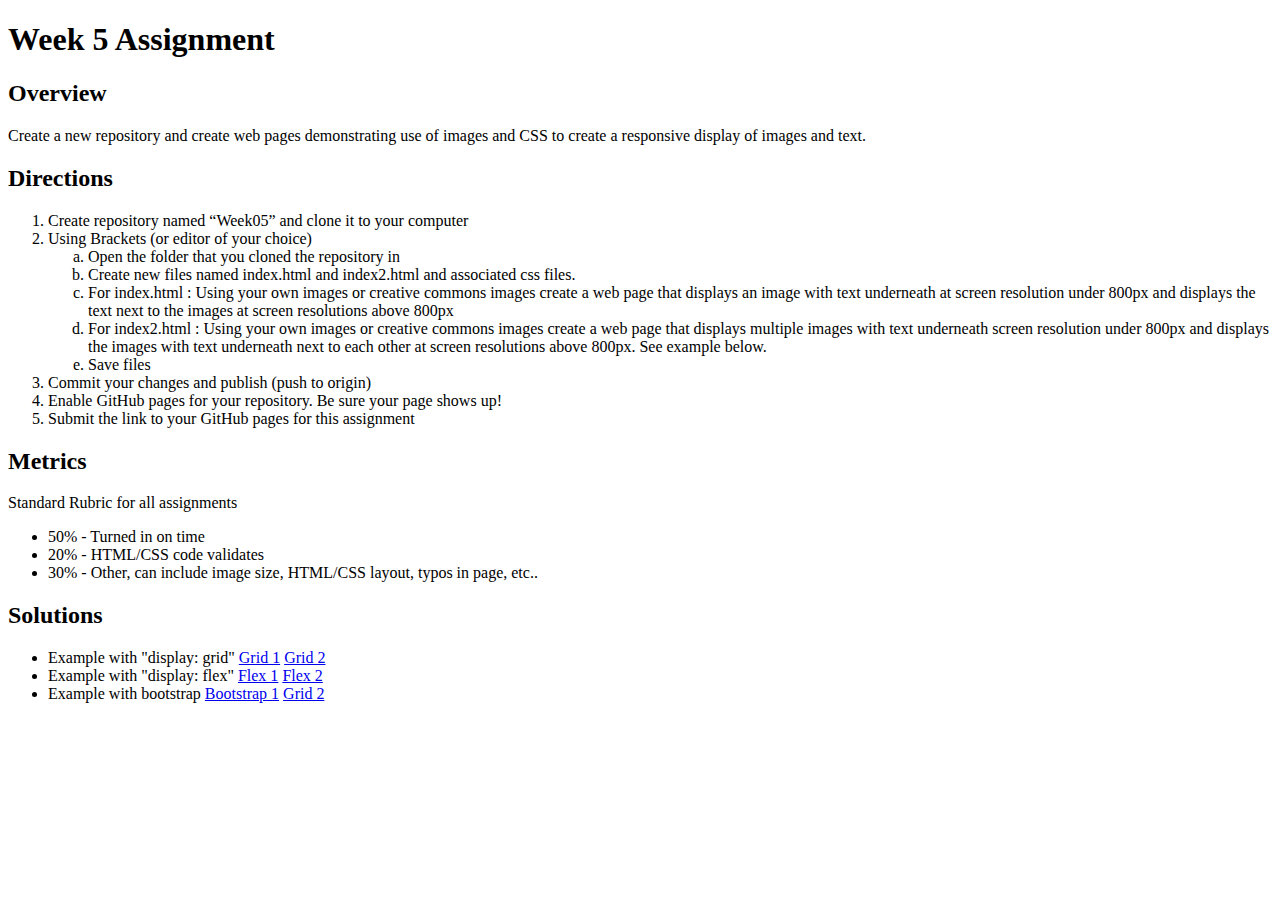
<file: index.html>
<!Doctype html>
<html lang="en">
	<head>
		<title>Start of Images</title>
		<meta name="viewport" content="width=device-width, initial-scale=1.0">
        <link href="https://fonts.googleapis.com/css2?family=Architects+Daughter&family=Ranchers&display=swap" rel="stylesheet">
        <link href="styles/main.css" rel="stylesheet" type="text/css">
	</head>
	<body>
        <h1>Week 5 Assignment</h1>
		<h2>Overview</h2>
        <p>Create a new repository and create web pages demonstrating use of images and CSS to create a responsive display of images and text.</p>
        <h2>Directions</h2>
        <ol>
            <li>Create repository named “Week05” and clone it to your computer</li>
            <li>Using Brackets (or editor of your choice)
                <ol>
                    <li>Open the folder that you cloned the repository in</li>
                    <li>Create new files named index.html and index2.html and associated css files.</li>
                    <li>For index.html : Using your own images or creative commons images create a web page that displays an image with text underneath at screen resolution under 800px and displays the text next to the images at screen resolutions above 800px</li>
                    <li>For index2.html : Using your own images or creative commons images create a web page that displays multiple images with text underneath screen resolution under 800px and displays the images with text underneath next to each other at screen resolutions above 800px.  See example below.</li>
                    <li>Save files</li>
                </ol>
            </li>
            <li>Commit your changes and publish (push to origin) </li>
            <li>Enable GitHub pages for your repository.  Be sure your page shows up!</li>
            <li>Submit the link to your GitHub pages for this assignment</li>
        </ol>
        <h2>Metrics</h2>
        <p>Standard Rubric for all assignments</p>
        <ul>
            <li>50% - Turned in on time</li>
            <li>20% - HTML/CSS code validates</li>
            <li>30% - Other, can include image size, HTML/CSS layout, typos in page, etc..</li>
        </ul>
        <h2>Solutions</h2>
        <div>
            <ul>
                <li>Example with "display: grid" <a href="grid1.html">Grid 1</a> <a href="grid2.html">Grid 2</a></li>
                <li>Example with "display: flex" <a href="flex1.html">Flex 1</a> <a href="flex2.html">Flex 2</a></li>
                <li>Example with bootstrap <a href="bootstrap1.html">Bootstrap 1</a> <a href="bootstrap2.html">Grid 2</a></li>
            </ul>
        </div>
                
    </body>
</html>
</file>
<file: styles/main.css>
ol ol {
    list-style: lower-alpha;
}
</file>
